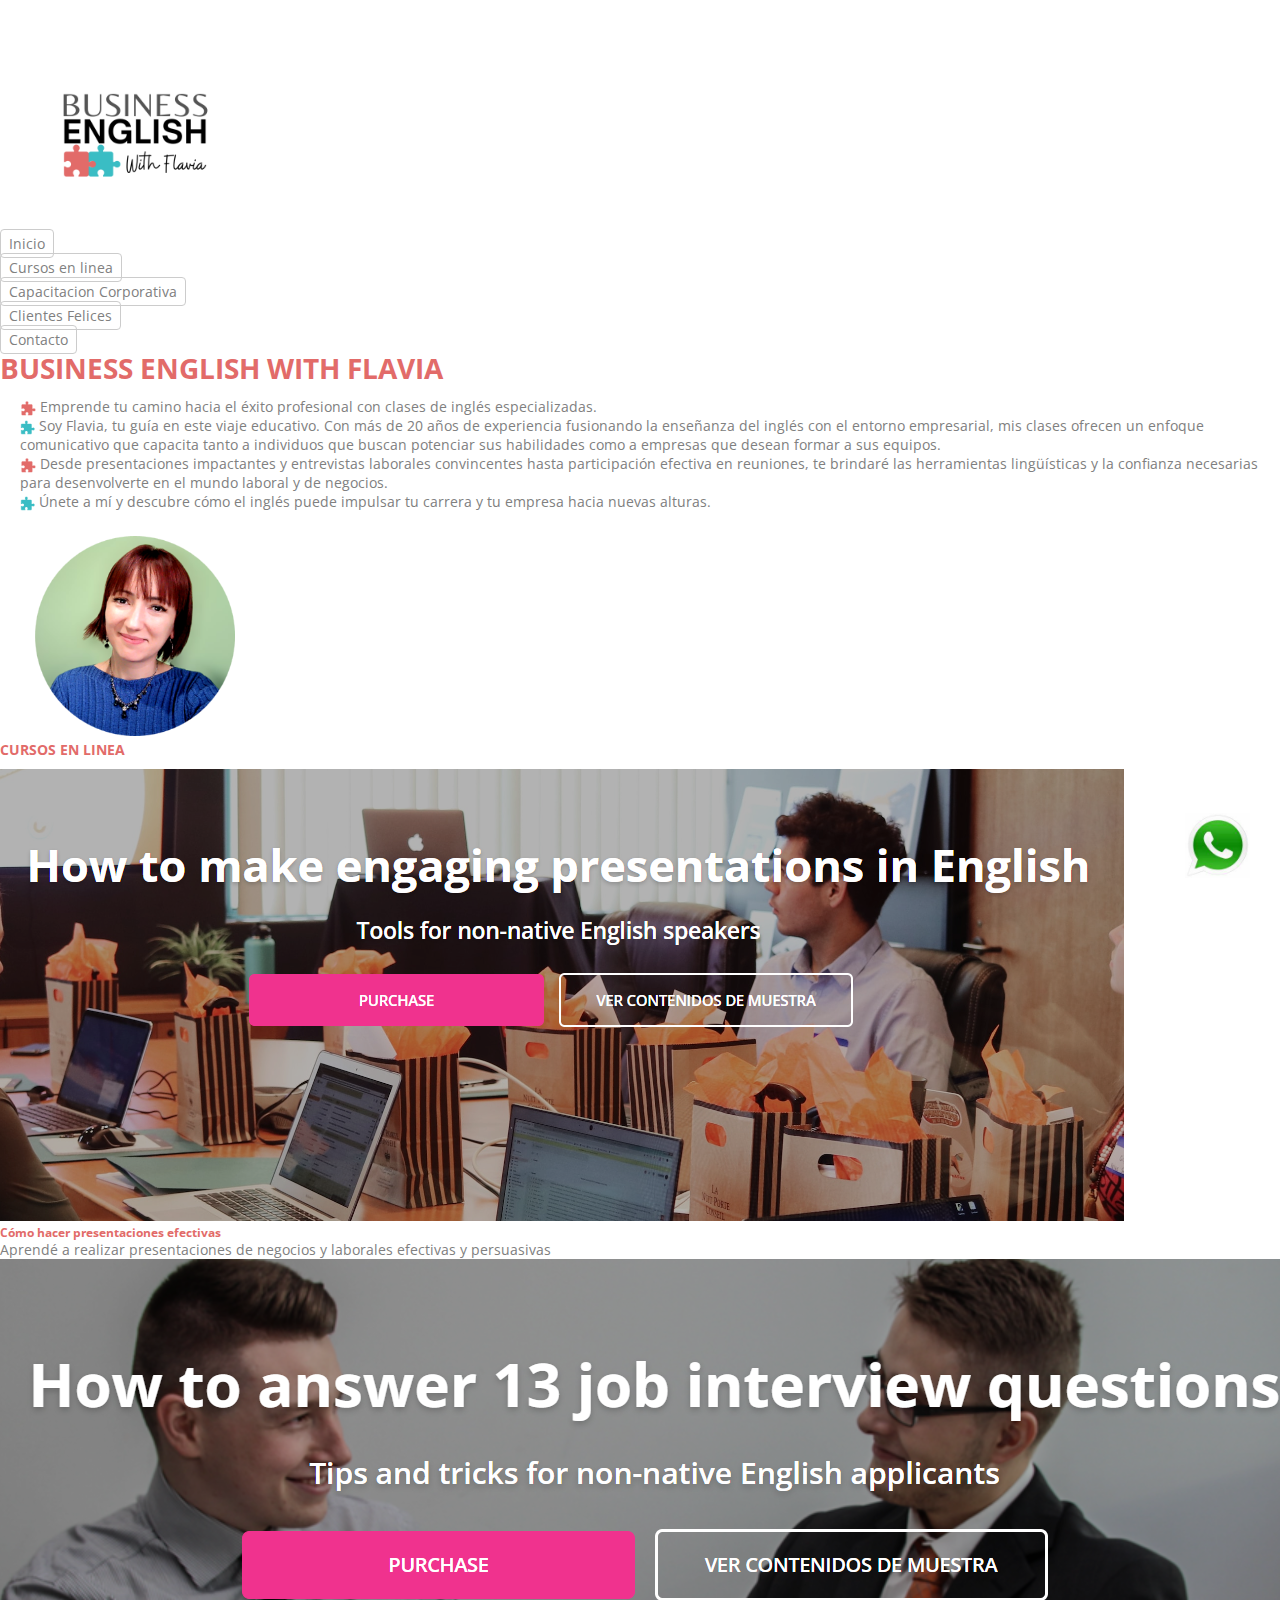
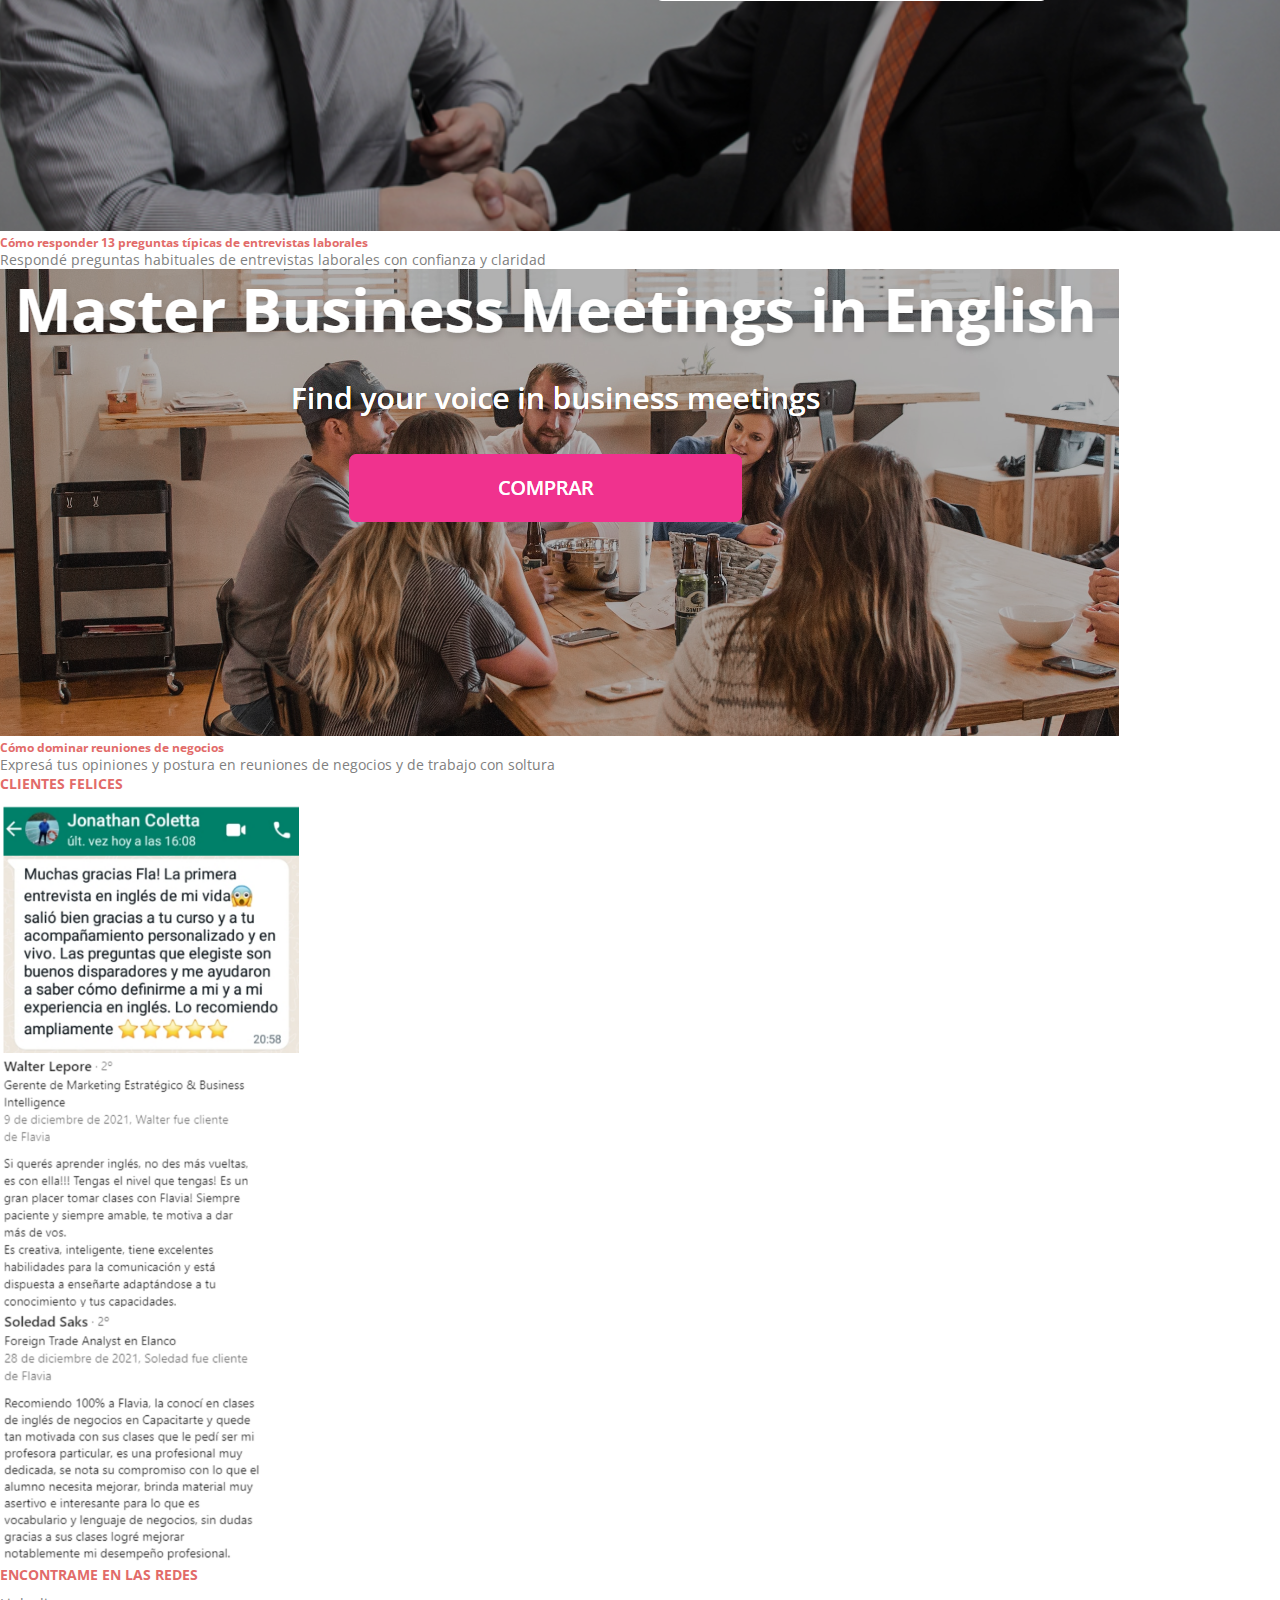
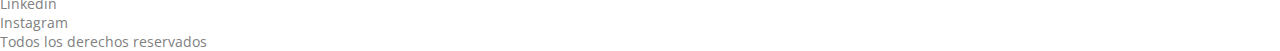
<file: index.html>
<!DOCTYPE html>
<html lang="en">
<head>
    <meta charset="UTF-8">
    <meta name="viewport" content="width=device-width, initial-scale=1.0">
    <meta name="keywords" content="ingles, capacitacion, idiomas, trabajo, formacion, aprendizaje, English, training, courses">
    <meta name="description" content="Capacitación en inglés empresarial y cursos de inglés para el trabajo">
    <meta property="og:description" content="Capacitación en inglés empresarial y cursos de inglés para el trabajo" />
    <meta property="og:title" content="Business English with Flavia">

    <link rel="icon" type="image/png" sizes="16x16" href="./images/favicon-32x32.png">
<!-- Bootstrap-->
    <link href="https://cdn.jsdelivr.net/npm/bootstrap@5.3.2/dist/css/bootstrap.min.css" rel="stylesheet" integrity="sha384-T3c6CoIi6uLrA9TneNEoa7RxnatzjcDSCmG1MXxSR1GAsXEV/Dwwykc2MPK8M2HN" crossorigin="anonymous">

    <!--ANIMATE-->
    <link rel="stylesheet" href="https://cdnjs.cloudflare.com/ajax/libs/animate.css/4.1.1/animate.min.css">
    
    <!-- CSS-->
    <link rel="stylesheet" href="./css/style.css">

    <title>Business English with Flavia - Inicio</title>
</head>

<body>
<header>
  <div class="container-fluid">
    <div class="row">
        <!-- Logo -->
        <div class="col-md-2 special">
            <img src="./images/logo.png" alt="Logo" class="img-fluid" id="imagen2">
        </div>

        <!-- Barra de navegación -->
        <div class="col-md-10 d-flex justify-content-center justify-content-md-end">
        <nav class="navbar navbar-expand-md">
        <ul class="navbar-nav">
        <li class="nav-item">
        <a class="nav-link animate__animated animate__swing" href="#">Inicio</a>
        </li>
        <li class="nav-item">
        <a class="nav-link" href="#cursos">Cursos en linea</a>
         </li>
        <li class="nav-item">
        <a class="nav-link" href="pages/capacitacion-corporativa.html">Capacitacion Corporativa</a>
        </li>
        <li class="nav-item">
        <a class="nav-link" href="#clientes">Clientes Felices</a>
        </li>
        <li class="nav-item">
        <a class="nav-link" href="pages/contacto.html">Contacto</a>
        </li>
        </ul>
        </nav>
        </div>
    </div>
</div>

</header>

<!-- Texto principal y foto -->
<div class="container-fluid">
  <!--Titulo--> 
  <div class="row">
    <div class="col-md-12 d-flex justify-content-center">
      <h1>BUSINESS ENGLISH WITH FLAVIA</h1>
      </div>
      </div>
      
      <div class="row mt-4">
        <div class="col-md-9 justify-content-right ml-3">
          <div class="p-3 ml-3">
            <p class="paragraph">
            <img src="images/rompe1.png" class="rompe"> Emprende tu camino hacia el éxito profesional con clases de inglés especializadas.</p>
          <p class="paragraph">
            <img src="images/rompe2.png" class="rompe"> Soy Flavia, tu guía en este viaje educativo. Con más de 20 años de experiencia fusionando la enseñanza del inglés con el entorno empresarial, mis clases ofrecen un enfoque comunicativo que capacita tanto a individuos que buscan potenciar sus habilidades como a empresas que desean formar a sus equipos.</p>
          <p class="paragraph">
            <img src="images/rompe1.png" class="rompe"> Desde presentaciones impactantes y entrevistas laborales convincentes hasta participación efectiva en reuniones, te brindaré las herramientas lingüísticas y la confianza necesarias para desenvolverte en el mundo laboral y de negocios.</p>
          <p class="paragraph">
            <img src="images/rompe2.png" class="rompe"> Únete a mí y descubre cómo el inglés puede impulsar tu carrera y tu empresa hacia nuevas alturas.</p>
        </div>
        </div>
        <!--FOTO PERSONAL-->
        <div class="col-md-3 custom-hide-on-small special">
          <img src="images/foto4.png" alt="Foto personal" id="imagen2">
        </div>
      </div>
      
      
      

    <!--CURSOS EN LINEA-->
    <div class="container-fluid" id="cursos">
      <div class="row mt-5">
        <div class="col-md-12 d-flex justify-content-around" >
          <h2>CURSOS EN LINEA</h2>
          </div>
          </div>
      <div class="row mt-4 justify-content-around d-flex">

        <!--PRIMERA COLUMNA-->
        <div class="col-md-3">
          <div class="card h-100">
            <a href="https://businessenglishwithflavia.wisboo.com/courses/how-to-make-engaging-presentations" target="_blank">
              <img src="images/presentations.png" class="card-img-top" alt="Presentaciones">
            </a>
            <div class="card-body">
              <h5 class="card-title">Cómo hacer presentaciones efectivas</h5>
              <p class="card-text">Aprendé a realizar presentaciones de negocios y laborales efectivas y persuasivas</p>
            </div>
          </div>
        </div>

          <!--SEGUNDA COLUMNA-->
          <div class="col-md-3">
            <div class="card h-100">
              <a href="https://businessenglishwithflavia.wisboo.com/courses/how-to-answer-13-job-interview-questions" target="_blank">
                <img src="images/interviews.png" class="card-img-top" alt="Entrevistas laborales">
              </a>
              <div class="card-body">
                <h5 class="card-title">Cómo responder 13 preguntas típicas de entrevistas laborales</h5>
                <p class="card-text">Respondé preguntas habituales de entrevistas laborales con confianza y claridad</p>
              </div>
            </div>
        </div>
        <!--TERCERA COLUMNA-->
        <div class="col-md-3">
          <div class="card h-100">
            <a href="https://businessenglishwithflavia.wisboo.com/courses/master-business-meetings" target="_blank">
              <img src="images/meetings.png" class="card-img-top" alt="Reuniones">
            </a>
            <div class="card-body">
              <h5 class="card-title">Cómo dominar reuniones de negocios</h5>
              <p class="card-text">Expresá tus opiniones y postura en reuniones de negocios y de trabajo con soltura</p>
            </div>
          </div>
        </div>

        <!--CLIENTES FELICES-->
        <div class="container-fluid custom-hide-on-small" id="clientes">
          <div class="row mt-5">
            <div class="col-md-12 d-flex justify-content-around" >
              <h3>CLIENTES FELICES</h3>
              </div>
              </div>
        
          <!-- Segunda fila con tres columnas -->
          <div class="row justify-content-around mt-4">
            <div class="col-md-4 d-flex align-items-center justify-content-center">
              <div class="card">
                <img src="images/testimonial1.png" class="card-img-top2" alt="Testimonio 1">
              </div>
            </div>
            <div class="col-md-4 d-flex align-items-center justify-content-center">
              <div class="card">
                <img src="images/testimonial2.png" class="card-img-top2" alt="Testimonio 2">
              </div>
            </div>
            <div class="col-md-4 d-flex align-items-center justify-content-center">
              <div class="card">
                <img src="images/testimonial3.png" class="card-img-top2" alt="Testimonio 3">
              </div>
            </div>
          </div>
        </div>

        <!--FOOTER--> 
        <footer>
        <div class="container-fluid">
          <div class="row-md-12 mt-5 mb-3 justify-content-center align-items-center">    
            <div class="col-md-12 text-center">
             <h4>ENCONTRAME EN LAS REDES</h4>
             </div>
             </div>

             <div class="row">
              <div class="col-md-12 mt-3 text-center">
              <p><a href="https://www.linkedin.com/in/flaviadrago/" target="_blank" class="paragraph-a">Linkedin</a></p>
              </div>  
              </div>
              <div class="row">
              <div class="col-md-12 mt-3 text-center">
                <p><a href="https://www.instagram.com/businessenglish_with_flavia/" target="_blank" class="paragraph-a">Instagram</a></p>
              </div>
             </div>

             <div class="row-md-12 mt-5 mb-3 justify-content-center align-items-center">    
              <div class="col-md-12 text-center">
               <p>Todos los derechos reservados</p>
               </div>
               </div>
              </footer>
              
              <!--BOTON WHATSAPP-->
              <div class="whatsapp-button">
                <a href="https://wa.me/1123956526" target="_blank"><img src="./images/what.jpg" alt="WhatsApp"></a>
            </div>

  <script src="https://cdn.jsdelivr.net/npm/bootstrap@5.3.2/dist/js/bootstrap.bundle.min.js" integrity="sha384-C6RzsynM9kWDrMNeT87bh95OGNyZPhcTNXj1NW7RuBCsyN/o0jlpcV8Qyq46cDfL" crossorigin="anonymous"></script>
</body>
</html>
</file>
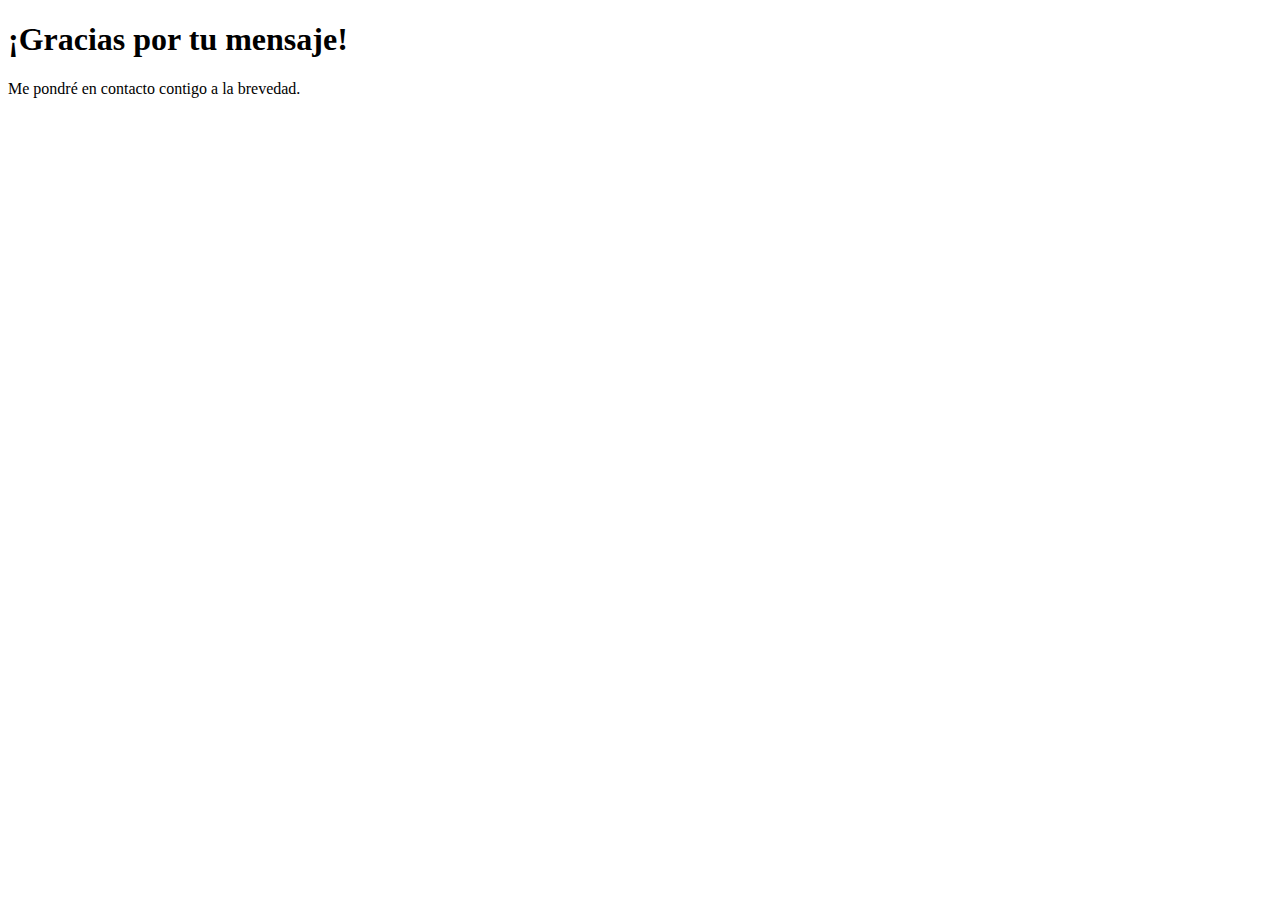
<file: gracias.html>
<!DOCTYPE html>
<html lang="es">
<head>
  <meta charset="UTF-8">
  <meta name="viewport" content="width=device-width, initial-scale=1.0">
  <title>¡Gracias por tu mensaje!</title>
</head>
<body>

  <h1>¡Gracias por tu mensaje!</h1>
  <p>Me pondré en contacto contigo a la brevedad.</p>

</body>
</html>
</file>
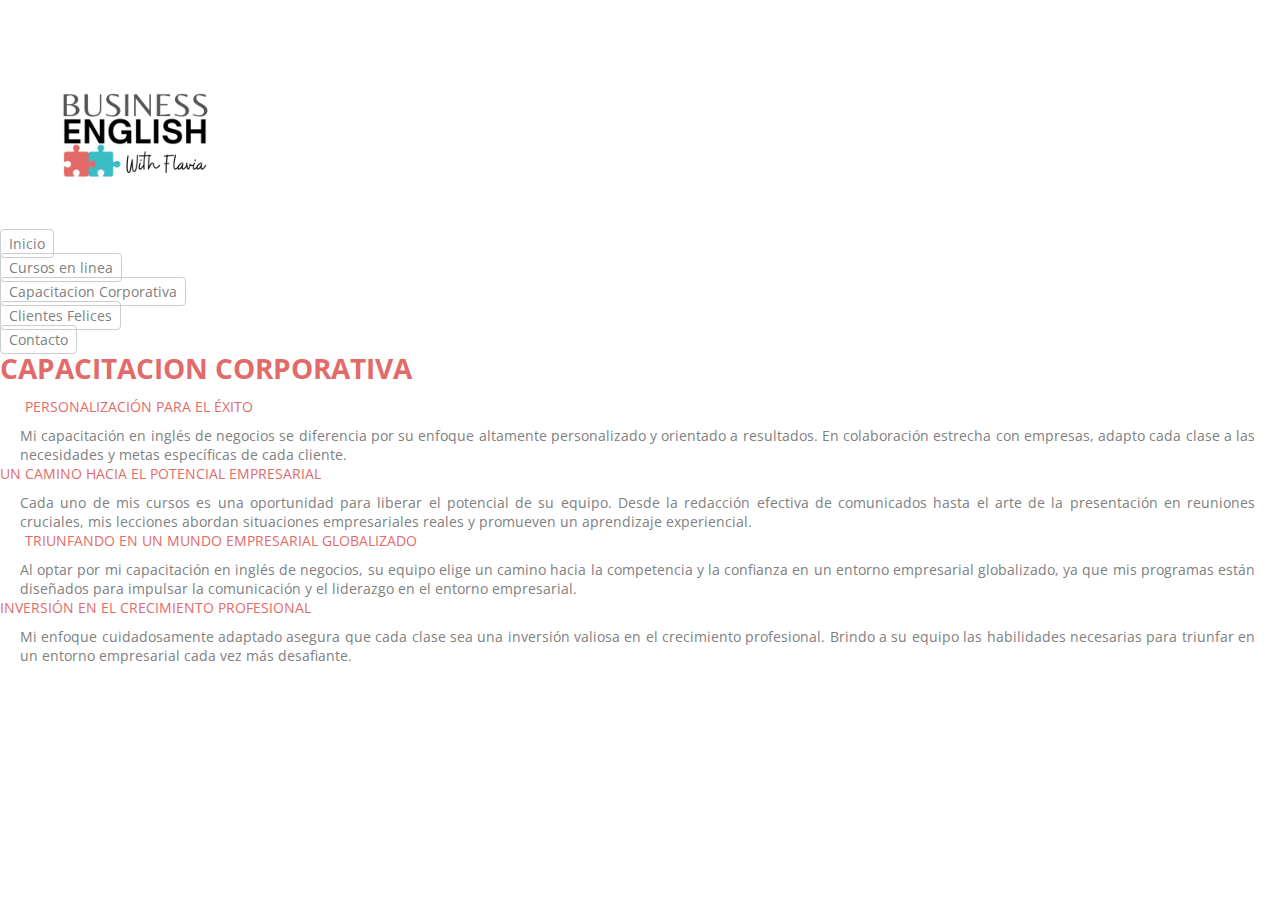
<file: pages/capacitacion-corporativa.html>
<!DOCTYPE html>
<html lang="en">
<head>
    <meta charset="UTF-8">
    <meta name="viewport" content="width=device-width, initial-scale=1.0">
    <meta name="keywords" content="ingles, capacitacion, presentaciones, reuniones, entrevistas, meetings, presentations, interviews, job, English, training">
    <meta name="description" content="Capacitación corporativa en inglés">
    <meta property="og:description" content="Capacitación en inglés empresarial y cursos de inglés para el trabajo" />
    <meta property="og:title" content="Business English with Flavia">
    <link rel="icon" type="image/png" sizes="16x16" href="./images/favicon-32x32.png">
    
    <!-- Bootstrap-->
    <link href="https://cdn.jsdelivr.net/npm/bootstrap@5.3.2/dist/css/bootstrap.min.css" rel="stylesheet" integrity="sha384-T3c6CoIi6uLrA9TneNEoa7RxnatzjcDSCmG1MXxSR1GAsXEV/Dwwykc2MPK8M2HN" crossorigin="anonymous">

    <!-- CSS-->
    <link rel="stylesheet" href="../css/style.css">

    <title>Business English with Flavia - Capacitación Corporativa</title>
</head>
<!--Header con logo y nav bar-->

<header>
  <!-- Contenedor principal -->
  <div class="container-fluid">
    <div class="row">
        <!-- Logo -->
        <div class="col-md-2 special">
            <img src="../images/logo.png" alt="Logo" class="img-fluid" id="imagen2">
        </div>
        <!-- Barra de navegación -->
        <div class="col-md-10 d-flex justify-content-end">
        <nav class="navbar navbar-expand-md">
        <div class="collapse navbar-collapse">
        <ul class="navbar-nav ml-auto">
        <li class="nav-item">
        <a class="nav-link animate__animated animate__swing" href="../index.html">Inicio</a>
        </li>
        <li class="nav-item">
        <a class="nav-link" href="../index.html#cursos">Cursos en linea</a>
         </li>
        <li class="nav-item">
        <a class="nav-link" href="#">Capacitacion Corporativa</a>
        </li>
        <li class="nav-item">
        <a class="nav-link" href="../index.html#clientes">Clientes Felices</a>
        </li>
        <li class="nav-item">
        <a class="nav-link" href="contacto.html">Contacto</a>
        </li>
        </ul>
        </div>
        </nav>
        </div>
    </div>
</div>

</header>


  
<body>
    <div class="row">
        <div class="col-md-12 d-flex justify-content-center mb-5">
          <h1>CAPACITACION CORPORATIVA</h1>
          </div>
          </div>

      <div class="row">
        <div class="col-md-6 d-flex justify-content-left">
          <h2 class="subheaders1">Personalización para el éxito</h1>
            <p class="paragraph2">Mi capacitación en inglés de negocios se diferencia por su enfoque altamente personalizado y orientado a resultados. En colaboración estrecha con empresas, adapto cada clase a las necesidades y metas específicas de cada cliente.</p>
          </div>
          </div>
          <div class="row">
            <div class="col-md-6 d-flex justify-content-left">
            </div>
            <div class="col-md-6 d-flex justify-content-right">
              <h2 class="subheaders2">Un Camino hacia el Potencial Empresarial</h2>
                <p class="paragraph2">Cada uno de mis cursos es una oportunidad para liberar el potencial de su equipo. Desde la redacción efectiva de comunicados hasta el arte de la presentación en reuniones cruciales, mis lecciones abordan situaciones empresariales reales y promueven un aprendizaje experiencial.</p>
              </div>
              </div>
              <div class="row">
                <div class="col-md-6 d-flex justify-content-left">
                  <h2 class="subheaders1">Triunfando en un Mundo Empresarial Globalizado</h2>
                    <p class="paragraph2">Al optar por mi capacitación en inglés de negocios, su equipo elige un camino hacia la competencia y la confianza en un entorno empresarial globalizado, ya que mis programas están diseñados para impulsar la comunicación y el liderazgo en el entorno empresarial.</p>
                  </div>
                  </div>
                  <div class="row">
                    <div class="col-md-6 d-flex justify-content-left">
                    </div>
                    <div class="col-md-6 d-flex justify-content-right">
                      <h2 class="subheaders2">Inversión en el Crecimiento Profesional</h2>
                        <p class="paragraph2">Mi enfoque cuidadosamente adaptado asegura que cada clase sea una inversión valiosa en el crecimiento profesional. Brindo a su equipo las habilidades necesarias para triunfar en un entorno empresarial cada vez más desafiante.</p>
                      </div>
                      </div>

                     
</body>
</html>
</file>
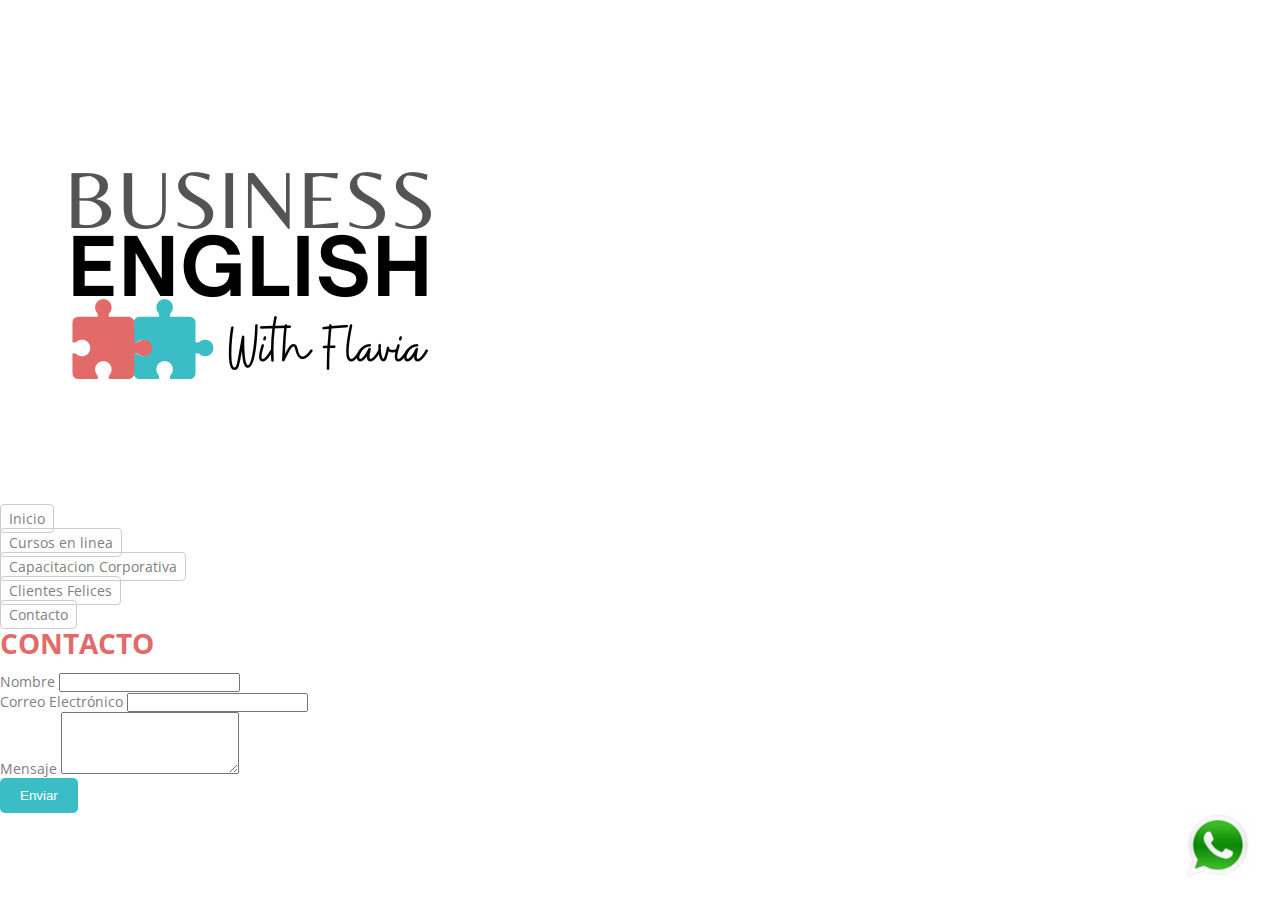
<file: pages/contacto.html>
<!DOCTYPE html>
<html lang="en">
<head>
    <meta charset="UTF-8">
    <meta name="viewport" content="width=device-width, initial-scale=1.0">
    
    <meta name="keywords" content="formacion, aprendizaje, comunicacion, English">
    <meta name="description" content="Contacto acerca de capacitación empresarial y cursos de inglés de negocios">

    <link rel="icon" type="image/png" sizes="16x16" href="./images/favicon-32x32.png">
    
    <!-- Bootstrap-->
    <link href="https://cdn.jsdelivr.net/npm/bootstrap@5.3.2/dist/css/bootstrap.min.css" rel="stylesheet" integrity="sha384-T3c6CoIi6uLrA9TneNEoa7RxnatzjcDSCmG1MXxSR1GAsXEV/Dwwykc2MPK8M2HN" crossorigin="anonymous">
 <!-- CSS-->
     <link rel="stylesheet" href="../css/style.css">

    <title>Business English with Flavia - Contacto</title>
</head>

<!--HEADER CON LOGO Y NAV BAR-->
<!-- Contenedor principal -->
<div class="container-fluid">
  <div class="row">
      <!-- Logo -->
      <div class="col-md-2">
          <img src="../images/logo.png" alt="Logo" class="img-fluid">
      </div>
      <!-- Barra de navegación -->
      <div class="col-md-10 d-flex justify-content-end">
      <nav class="navbar navbar-expand-lg">
      <div class="collapse navbar-collapse" id="navbarNav">
      <ul class="navbar-nav ml-auto">
      <li class="nav-item">
      <a class="nav-link" href="../index.html">Inicio</a>
      </li>
      <li class="nav-item">
      <a class="nav-link" href="../index.html#cursos">Cursos en linea</a>
       </li>
      <li class="nav-item">
      <a class="nav-link" href="capacitacion-corporativa.html">Capacitacion Corporativa</a>
      </li>
      <li class="nav-item">
      <a class="nav-link" href="../index.html#clientes">Clientes Felices</a>
      </li>
      <li class="nav-item">
      <a class="nav-link" href="#">Contacto</a>
      </li>
      </ul>
      </div>
      </nav>
      </div>
  </div>
</div>
  
<body>

  <div class="container mt-4">
    <!-- CONTACTO -->
    <div class="row justify-content-center mb-5">
      <div class="col-md-6 text-center">
        <h1>Contacto</h1>
      </div>
    </div>

<!-- FORMULARIO -->
    <div class="row justify-content-center">
      <div class="col-md-6">
        <form action="../procesar_formulario.php" method="post" name="contacto">
          <div class="mb-3">
            <label for="nombre" class="form-label">Nombre</label>
            <input type="text" class="form-control" id="nombre" name="nombre" required>
          </div>
          <div class="mb-3">
            <label for="email" class="form-label">Correo Electrónico</label>
            <input type="email" class="form-control" id="correo" name="correo" required>
          </div>
          <div class="mb-3">
            <label for="mensaje" class="form-label">Mensaje</label>
            <textarea class="form-control" id="mensaje" name="mensaje" rows="4" required></textarea>
          </div>
          <div class="mb-3 text-center">
            <button type="submit" class="btn btn-custom">Enviar</button>
          </div>
        </form>
      </div>
    </div>
  </div>


  <!--BOTON WHATSAPP-->
  <div class="whatsapp-button">
    <a href="https://wa.me/1123956526" target="_blank"><img src="../images/what.jpg" alt="WhatsApp"></a>
</div>

</body>
</html>
</file>
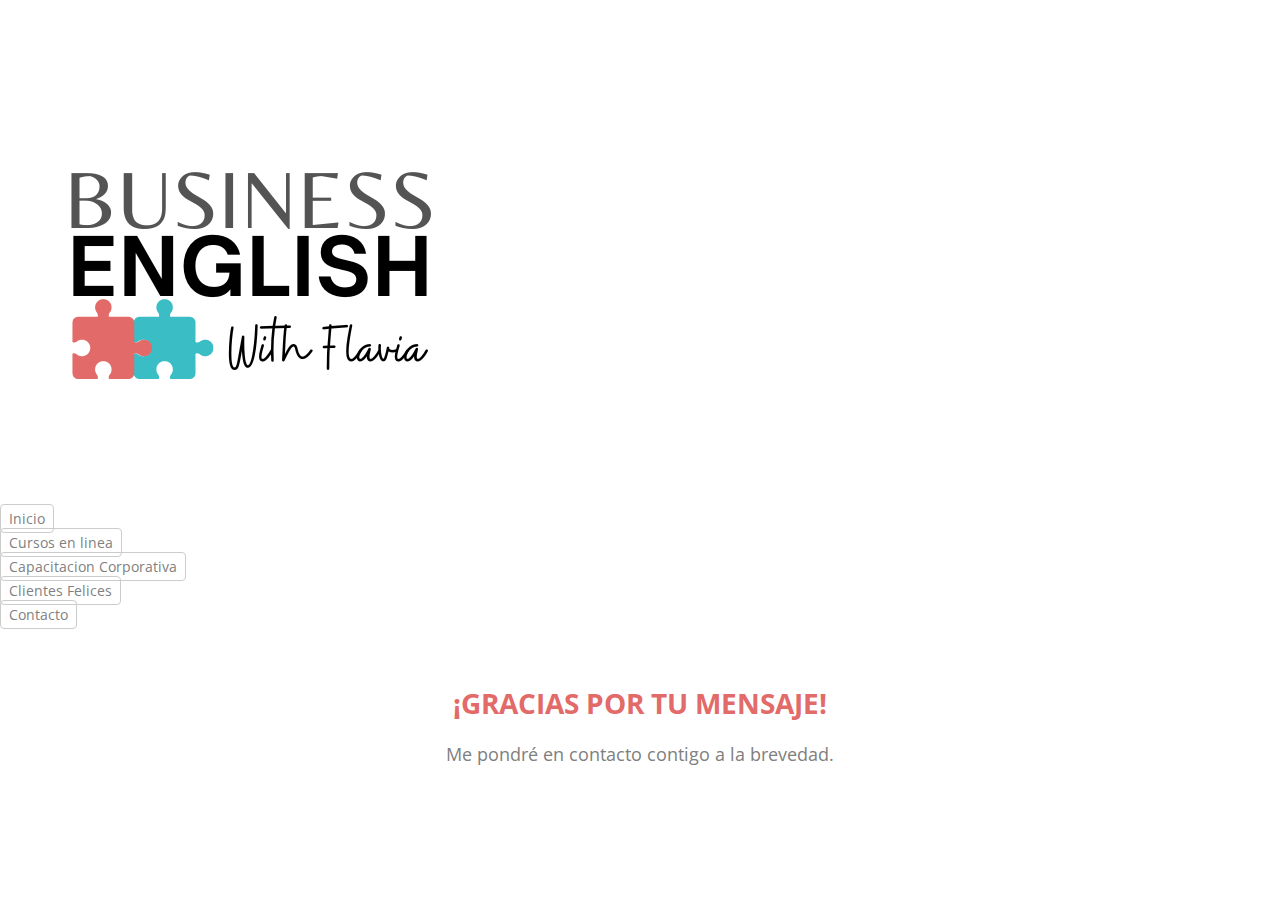
<file: pages/gracias.html>
<!DOCTYPE html>
<html lang="es">
<head>
  <meta charset="UTF-8">
  <meta name="viewport" content="width=device-width, initial-scale=1.0">
  <title>¡Gracias por tu mensaje!</title>
</head>
<body><!DOCTYPE html>
  <html lang="en">
  <head>
      <meta charset="UTF-8">
      <meta name="viewport" content="width=device-width, initial-scale=1.0">
      
      <meta name="keywords" content="formacion, aprendizaje, comunicacion, English">
      <meta name="description" content="Contacto acerca de capacitación empresarial y cursos de inglés de negocios">
  
      <link rel="icon" type="image/png" sizes="16x16" href="./images/favicon-32x32.png">
      
      <!-- Bootstrap-->
      <link href="https://cdn.jsdelivr.net/npm/bootstrap@5.3.2/dist/css/bootstrap.min.css" rel="stylesheet" integrity="sha384-T3c6CoIi6uLrA9TneNEoa7RxnatzjcDSCmG1MXxSR1GAsXEV/Dwwykc2MPK8M2HN" crossorigin="anonymous">
   <!-- CSS-->
       <link rel="stylesheet" href="../css/style.css">
  
      <title>Business English with Flavia - Gracias</title>
  </head>
  
  <!--HEADER CON LOGO Y NAV BAR-->
  <!-- Contenedor principal -->
  <div class="container-fluid">
    <div class="row">
        <!-- Logo -->
        <div class="col-md-2">
            <img src="../images/logo.png" alt="Logo" class="img-fluid">
        </div>
        <!-- Barra de navegación -->
        <div class="col-md-10 d-flex justify-content-end">
        <nav class="navbar navbar-expand-lg">
        <div class="collapse navbar-collapse" id="navbarNav">
        <ul class="navbar-nav ml-auto">
        <li class="nav-item">
        <a class="nav-link" href="../index.html">Inicio</a>
        </li>
        <li class="nav-item">
        <a class="nav-link" href="../index.html#cursos">Cursos en linea</a>
         </li>
        <li class="nav-item">
        <a class="nav-link" href="capacitacion-corporativa.html">Capacitacion Corporativa</a>
        </li>
        <li class="nav-item">
        <a class="nav-link" href="../index.html#clientes">Clientes Felices</a>
        </li>
        <li class="nav-item">
        <a class="nav-link" href="./contacto.html">Contacto</a>
        </li>
        </ul>
        </div>
        </nav>
        </div>
    </div>
  </div>
    
  <body>

  <h1 class="header">¡Gracias por tu mensaje!</h1>
  <p class="parrafo">Me pondré en contacto contigo a la brevedad.</p>

</body>
</html>
</file>
<file: css/style.css>
@import url("https://fonts.googleapis.com/css2?family=Open+Sans:wght@300;400;700&display=swap");
* {
  margin: 0;
  padding: 0;
  box-sizing: border-box;
}

html {
  font-size: 14px;
}

.paragraph-a {
  color: #808080;
  text-decoration: none;
  transition: color 0.3s ease-in-out;
}
.paragraph-a:hover {
  color: #3abdc4;
  transform: scale(1.2);
  font-size: 20px;
}

h1 {
  font-size: 2rem;
  font-weight: 700;
  color: #e26b69;
  text-transform: uppercase;
  margin-bottom: 10px;
}

h2, h3, h4 {
  font-size: 1rem;
  font-weight: 700;
  color: #e26b69;
  text-transform: uppercase;
  margin-bottom: 10px;
}

.nav-link {
  color: #808080;
  text-decoration: none;
  transition: color 0.3s ease-in-out;
  border: 1px solid #ccc;
  padding: 4px 8px;
  border-radius: 4px;
  transition: border 0.3s;
  margin-right: 5px;
}
.nav-link:hover {
  color: #3abdc4;
  animation: swing;
  animation-duration: 0.3s;
  font-size: 18px;
  border: none;
}

.nav-item {
  margin-top: 5px;
}

#imagen2 {
  height: 200px;
  width: auto;
  margin-left: 35px;
  margin-top: 25px;
}

.navbar-nav {
  margin-right: 30px;
}

#foto-personal {
  height: 200px;
  width: auto;
  margin-left: 35px;
  margin-top: 25px;
}

.rompe {
  height: 15px;
  display: inline;
  vertical-align: middle;
}

body {
  font-family: "Open Sans", sans-serif;
  color: #808080;
}

.paragraph {
  margin-left: 20px;
}

.card {
  height: 100%;
}
.card .card-img-top2 {
  max-width: 100%;
  height: 250px;
  object-fit: cover;
}

.card-title {
  color: #e26b69;
}

.card-text {
  color: #808080;
}

@media (max-width: 768px) {
  .custom-hide-on-small {
    display: none;
  }
}
@media (min-width: 576px) and (max-width: 768px) {
  .special {
    display: flex;
    justify-content: center;
    align-items: center;
  }
  .col-md-3 {
    text-align: center;
  }
  .col-md-3 #imagen2 {
    max-width: 100%;
  }
}
.nav-link {
  color: #808080;
  text-decoration: none;
  transition: color 0.3s ease-in-out;
  border: 1px solid #ccc;
  padding: 4px 8px;
  border-radius: 4px;
  transition: border 0.3s;
}
.nav-link:hover {
  color: #3abdc4;
  animation: swing;
  animation-duration: 0.3s;
  font-size: 18px;
  border: none;
}

.subheaders1 {
  font-size: 14px;
  font-weight: 400;
  color: #e26b69;
  text-transform: uppercase;
  margin-bottom: 10px;
  text-align: left;
  margin-left: 25px;
}

.subheaders2 {
  font-size: 14px;
  font-weight: 400;
  color: #e26b69;
  text-transform: uppercase;
  margin-bottom: 10px;
  text-align: left;
  margin-right: 25px;
}

.paragraph2 {
  font-size: 14px;
  color: #808080;
  text-align: justify;
  margin-left: 20px;
  margin-right: 25px;
}

.header {
  display: flex;
  justify-content: center;
  align-items: center;
  margin-top: 50px;
  padding: 10px;
}

.parrafo {
  display: flex;
  justify-content: center;
  align-items: center;
  margin-top: 50px;
  font-size: 18px;
  margin: 10px;
}

.btn-custom {
  background-color: #3abdc4;
  color: white;
  padding: 10px 20px;
  border: none;
  border-radius: 5px;
  cursor: pointer;
}
.btn-custom:hover {
  background-color: #2e979d;
}

.whatsapp-button {
  position: fixed;
  bottom: 20px;
  right: 30px;
  width: 65px;
  height: 65px;
  z-index: 1;
  background-color: white;
  border-radius: 50%;
  display: flex;
  justify-content: center;
  align-items: center;
}
.whatsapp-button a {
  text-decoration: none;
  color: white;
  font-size: 14px;
}
.whatsapp-button img {
  max-width: 100%;
  max-height: 100%;
}

@media (max-width: 768px) {
  .custom-hide-on-small {
    display: none;
  }
}
@media (min-width: 576px) and (max-width: 768px) {
  .special {
    display: flex;
    justify-content: center;
    align-items: center;
  }
  .col-md-3 {
    text-align: center;
  }
  #imagen2 {
    max-width: 100%;
  }
}

/*# sourceMappingURL=style.css.map */
</file>
